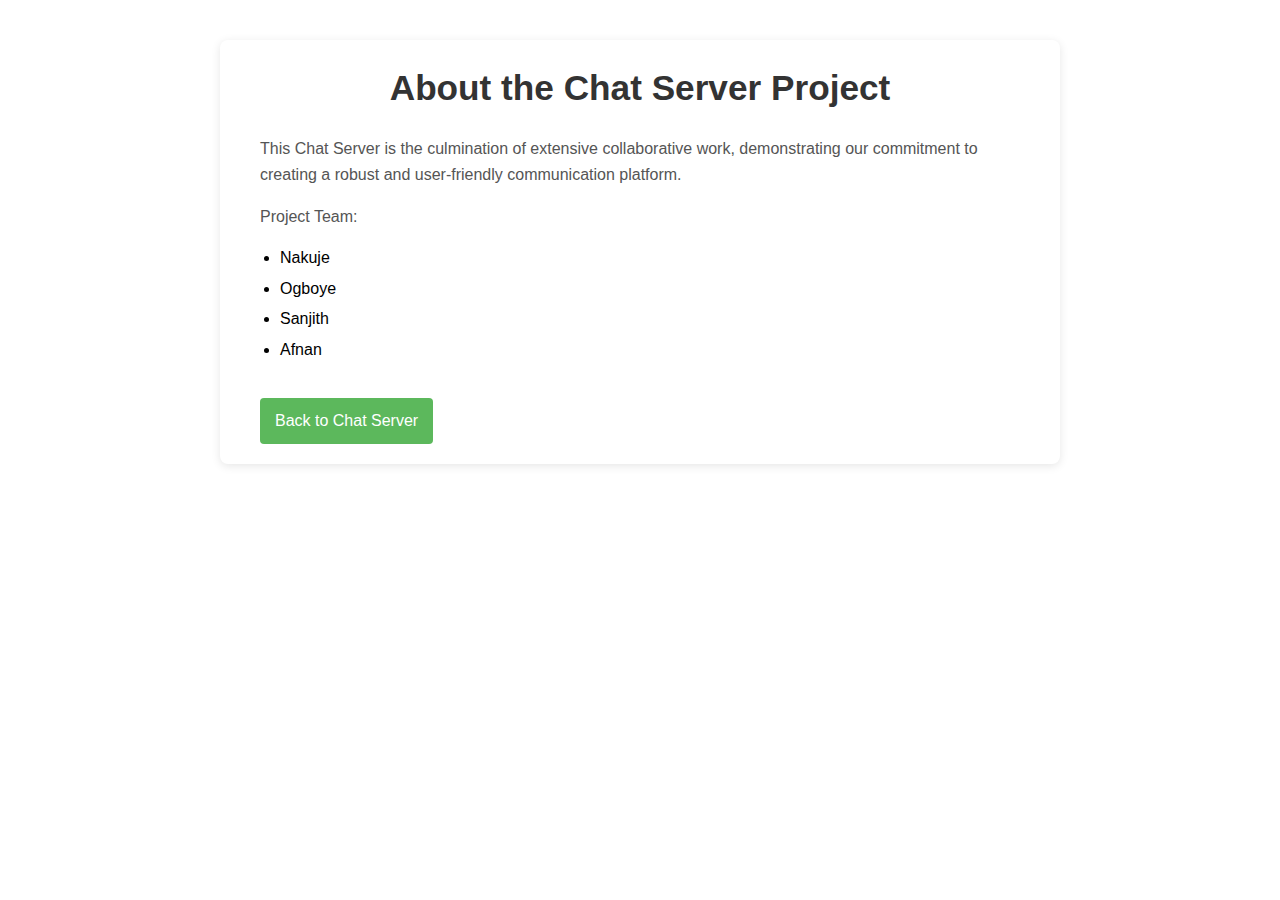
<file: src/main/webapp/about.html>
<!DOCTYPE html>
<html lang="en">
<head>
    <meta charset="UTF-8">
    <title>About - Chat Server</title>
    <meta name="viewport" content="width=device-width, initial-scale=1.0">
    <link rel="stylesheet" href="css/normalize.css">
    <link rel="stylesheet" href="css/style.css">
</head>
<body>
<div id="about">
    <header>
        <h1>About the Chat Server Project</h1>
    </header>
    <main>
        <p>
            This Chat Server is the culmination of extensive collaborative work, demonstrating our commitment to creating a robust and user-friendly communication platform.
        </p>
        <p>Project Team:</p>
        <ul>
            <li>Nakuje</li>
            <li>Ogboye</li>
            <li>Sanjith</li>
            <li>Afnan</li>
        </ul>
        <a href="index.html">Back to Chat Server</a>
    </main>
</div>
</body>
</html>
</file>
<file: src/main/webapp/css/style.css>
/* styles.css */

body, h1, h2, button, input {
    margin: 0;
    padding: 0;
    font-family: 'Segoe UI', Tahoma, Geneva, Verdana, sans-serif;
}

#app {
    display: flex;
    flex-direction: column;
    min-height: 100vh;
    background: #e9eff1;
    color: #4a4a4a;
}

#app-header {
    background: #39424e;
    color: #fff;
    padding: 20px 40px;
    text-align: center;
    box-shadow: 0 2px 4px rgba(0,0,0,0.1);
}

#app-header h1 {
    margin: 0;
    font-size: 2rem;
}

#app-header a {
    color: #d1d1d1;
    text-decoration: none;
    font-size: 1rem;
    float: right;
    margin-top: 10px;
}

#app-header a:hover {
    color: #ffffff;
}

#app-main {
    display: flex;
    flex: 1;
}

#sidebar {
    width: 250px;
    background: #fff;
    padding: 20px;
    border-right: 1px solid #ddd;
    box-shadow: 2px 0 5px rgba(0,0,0,0.1);
}

#sidebar h2 {
    font-size: 1.5rem;
    color: #333;
    margin-bottom: 20px;
}

#room-list {
    list-style: none;
    overflow-y: auto;
    margin-bottom: 20px;
}

#room-list div {
    padding: 10px;
    border-bottom: 1px solid #ddd;
    cursor: pointer;
    transition: background-color 0.3s;
}

#room-list div:hover {
    background-color: #f5f5f5;
}

#create-room {
    display: block;
    width: 100%;
    padding: 10px;
    background: #59b6d7;
    color: white;
    text-align: center;
    border: none;
    border-radius: 4px;
    cursor: pointer;
    transition: background-color 0.3s;
}

#create-room:hover {
    background-color: #49a5c4;
}

#chat-section {
    flex: 1;
    display: flex;
    flex-direction: column;
}

#chat-header {
    background: #f7f7f7;
    padding: 20px;
    box-shadow: 0 -2px 4px rgba(0,0,0,0.05);
}

#chat-header h2 {
    margin: 0;
    font-size: 1.5rem;
    color: #333;
}

#chat-window {
    flex: 1;
    padding: 20px;
    overflow-y: auto;
    background: #ffffff;
}

#chat-input-container {
    display: flex;
    padding: 20px;
    background: #f7f7f7;
    border-top: 1px solid #ddd;
}

#chat-input {
    flex: 1;
    padding: 10px;
    border: 1px solid #dcdcdc;
    margin-right: 10px;
    border-radius: 4px;
    font-size: 1rem;
}

#send-message {
    padding: 10px 20px;
    background: #5cb85c;
    color: white;
    border: none;
    border-radius: 4px;
    cursor: pointer;
    transition: background-color 0.3s;
}

#send-message:hover {
    background-color: #4cae4c;
}

/* About Page Styles */
#about {
    max-width: 800px;
    margin: 40px auto;
    padding: 20px;
    background: #ffffff;
    border-radius: 8px;
    box-shadow: 0 2px 10px rgba(0, 0, 0, 0.1);
    font-family: 'Segoe UI', Tahoma, Geneva, Verdana, sans-serif;
    line-height: 1.6;
}

#about header {
    text-align: center;
    margin-bottom: 20px;
}

#about header h1 {
    font-size: 2.2rem;
    color: #333;
}

#about main {
    padding: 0 20px;
}

#about main p {
    margin-bottom: 10px;
    color: #555;
}

#about main ul {
    padding-left: 20px;
}

#about main li {
    margin-bottom: 5px;
}

#about main a {
    display: inline-block;
    margin-top: 20px;
    padding: 10px 15px;
    background-color: #5cb85c;
    color: #ffffff;
    text-decoration: none;
    border-radius: 4px;
    transition: background-color 0.3s ease;
}

#about main a:hover {
    background-color: #4cae4c;
}
</file>
